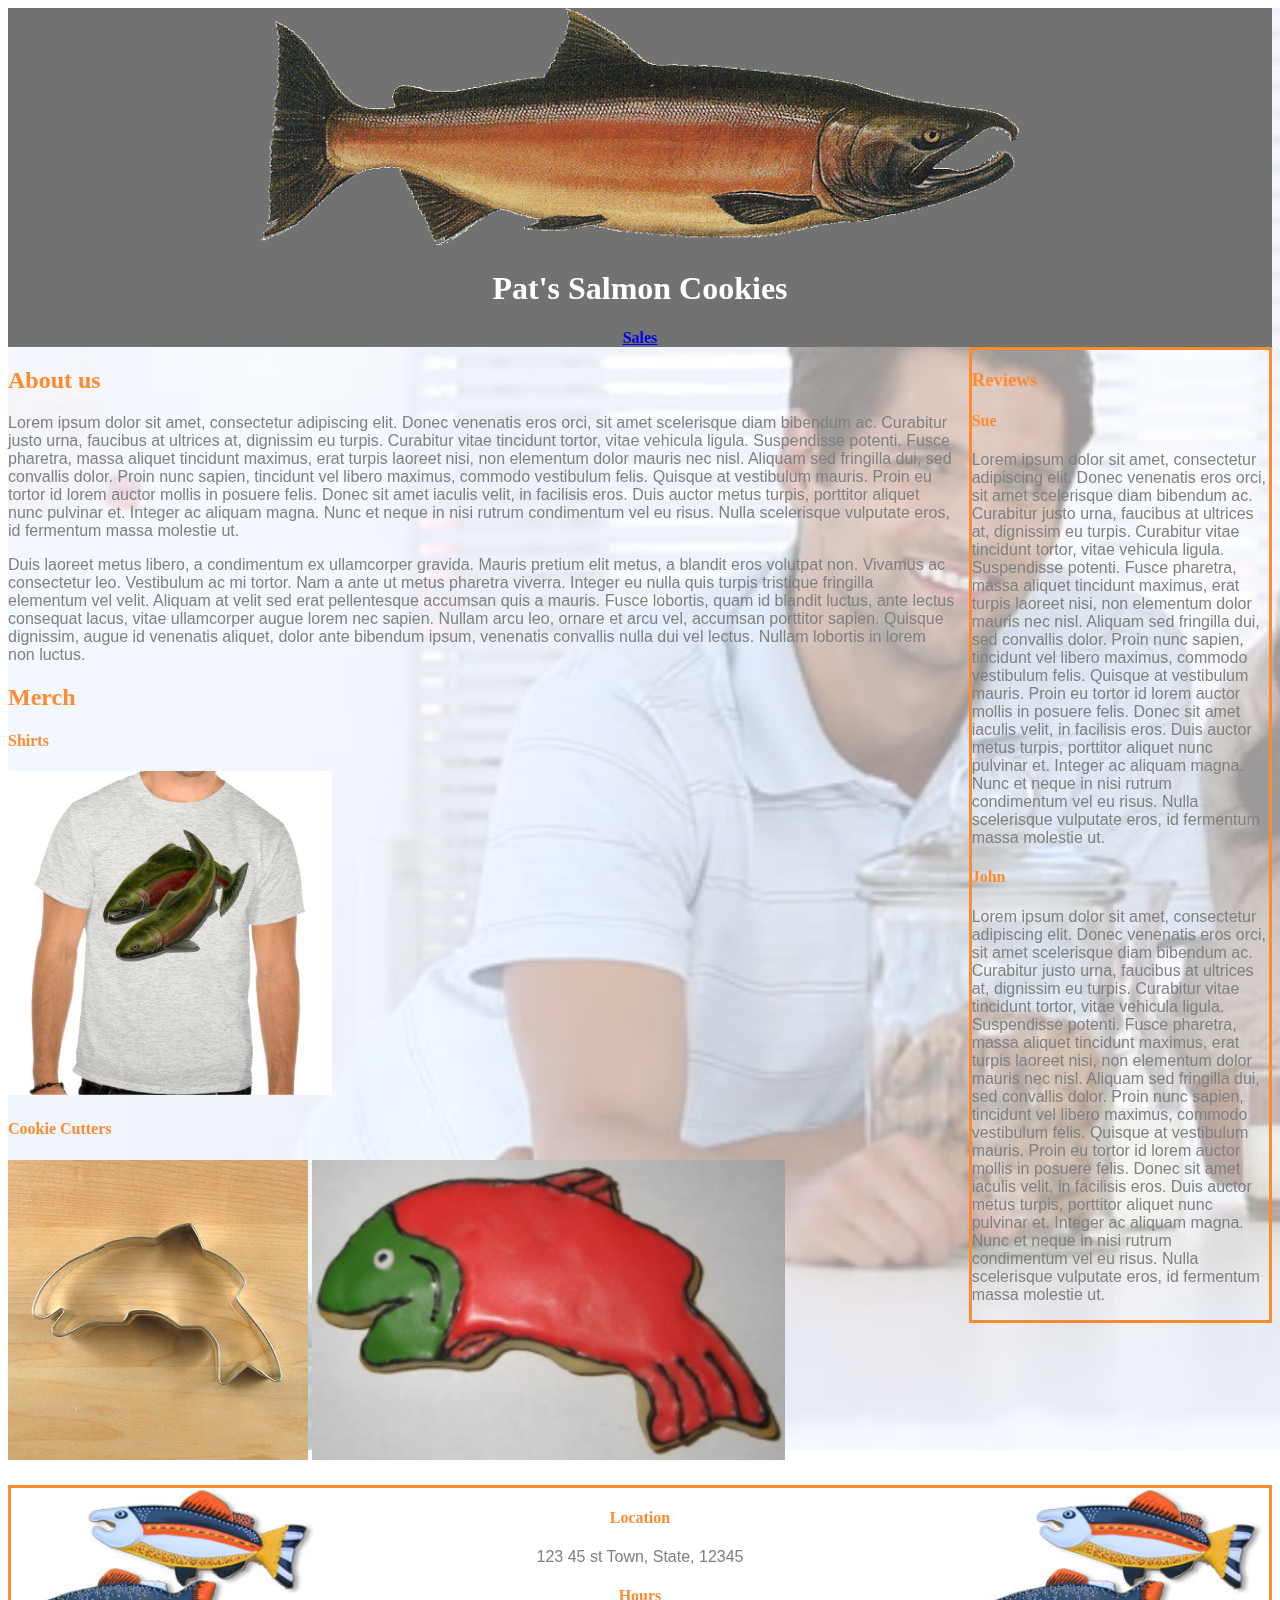
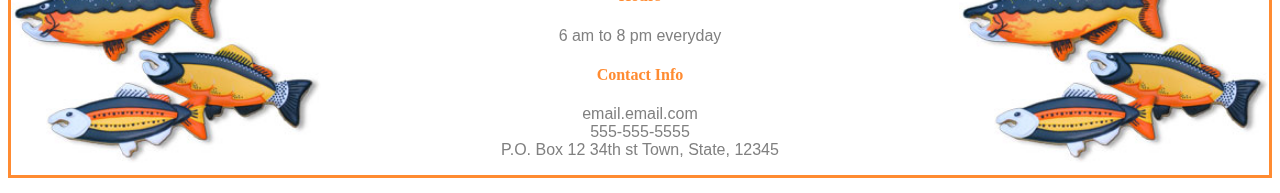
<file: index.html>
<!DOCTYPE html>

<html>
  <head>
    <title>Pat's Salmon Cookies</title>
    <link rel = "stylesheet" href = "style.css">
  </head>
  <body>
    <img id="back" src = "assets/family.jpg">
    <header>
      <img src = "assets/salmon.png" alt = "Salmon Logo">
      <h1>Pat's Salmon Cookies</h1>
      <nav><a href="sales.html">Sales</a></nav>
    </header>
      <main id = 'imain'>
        <h2 class = 'h'>About us</h2>
        <p class = 'p'>Lorem ipsum dolor sit amet, consectetur adipiscing elit. Donec venenatis eros orci, sit amet scelerisque diam bibendum ac. Curabitur justo urna, faucibus at ultrices at, dignissim eu turpis. Curabitur vitae tincidunt tortor, vitae vehicula ligula. Suspendisse potenti. Fusce pharetra, massa aliquet tincidunt maximus, erat turpis laoreet nisi, non elementum dolor mauris nec nisl. Aliquam sed fringilla dui, sed convallis dolor. Proin nunc sapien, tincidunt vel libero maximus, commodo vestibulum felis. Quisque at vestibulum mauris. Proin eu tortor id lorem auctor mollis in posuere felis. Donec sit amet iaculis velit, in facilisis eros. Duis auctor metus turpis, porttitor aliquet nunc pulvinar et. Integer ac aliquam magna. Nunc et neque in nisi rutrum condimentum vel eu risus. Nulla scelerisque vulputate eros, id fermentum massa molestie ut.</p>
        <p class = 'p'>Duis laoreet metus libero, a condimentum ex ullamcorper gravida. Mauris pretium elit metus, a blandit eros volutpat non. Vivamus ac consectetur leo. Vestibulum ac mi tortor. Nam a ante ut metus pharetra viverra. Integer eu nulla quis turpis tristique fringilla elementum vel velit. Aliquam at velit sed erat pellentesque accumsan quis a mauris. Fusce lobortis, quam id blandit luctus, ante lectus consequat lacus, vitae ullamcorper augue lorem nec sapien. Nullam arcu leo, ornare et arcu vel, accumsan porttitor sapien. Quisque dignissim, augue id venenatis aliquet, dolor ante bibendum ipsum, venenatis convallis nulla dui vel lectus. Nullam lobortis in lorem non luctus.</p>
        <h2 class = 'h'>Merch</h2>
        <h4 class = 'h'>Shirts</h4>
        <img src = "assets/shirt.jpg" alt = "shirt">
        <h4 class = 'h'>Cookie Cutters</h4>
        <img class="cut" src = "assets/cutter.jpg" alt = "Cookie cutter">
        <img class="cut" src = "assets/frosted-cookie.jpg" alt = "Cookie">
      </main>
      <aside class = 'c'>
        <h3 class = 'h'>Reviews</h3>
        <h4 class = 'h'>Sue</h4>
        <p class = 'p'>Lorem ipsum dolor sit amet, consectetur adipiscing elit. Donec venenatis eros orci, sit amet scelerisque diam bibendum ac. Curabitur justo urna, faucibus at ultrices at, dignissim eu turpis. Curabitur vitae tincidunt tortor, vitae vehicula ligula. Suspendisse potenti. Fusce pharetra, massa aliquet tincidunt maximus, erat turpis laoreet nisi, non elementum dolor mauris nec nisl. Aliquam sed fringilla dui, sed convallis dolor. Proin nunc sapien, tincidunt vel libero maximus, commodo vestibulum felis. Quisque at vestibulum mauris. Proin eu tortor id lorem auctor mollis in posuere felis. Donec sit amet iaculis velit, in facilisis eros. Duis auctor metus turpis, porttitor aliquet nunc pulvinar et. Integer ac aliquam magna. Nunc et neque in nisi rutrum condimentum vel eu risus. Nulla scelerisque vulputate eros, id fermentum massa molestie ut.</p>
        <h4 class = 'h'>John</h4>
        <p class = 'p'>Lorem ipsum dolor sit amet, consectetur adipiscing elit. Donec venenatis eros orci, sit amet scelerisque diam bibendum ac. Curabitur justo urna, faucibus at ultrices at, dignissim eu turpis. Curabitur vitae tincidunt tortor, vitae vehicula ligula. Suspendisse potenti. Fusce pharetra, massa aliquet tincidunt maximus, erat turpis laoreet nisi, non elementum dolor mauris nec nisl. Aliquam sed fringilla dui, sed convallis dolor. Proin nunc sapien, tincidunt vel libero maximus, commodo vestibulum felis. Quisque at vestibulum mauris. Proin eu tortor id lorem auctor mollis in posuere felis. Donec sit amet iaculis velit, in facilisis eros. Duis auctor metus turpis, porttitor aliquet nunc pulvinar et. Integer ac aliquam magna. Nunc et neque in nisi rutrum condimentum vel eu risus. Nulla scelerisque vulputate eros, id fermentum massa molestie ut.</p>
      </aside>
    <footer>
      <div>
        <img class = 'rightImg' src = "assets/fishies.jpg" alt = "Fish">
        <img class = 'leftImg' src = "assets/fishies.jpg" alt = "fish">
        <h4 class = 'h'>Location</h4>
        <p class = 'p'>123 45 st Town, State, 12345</p>
        <h4 class = 'h'>Hours</h4>
        <p class = 'p'>6 am to 8 pm everyday</p>
        <h4 class = 'h'>Contact Info</h4>
        <ul class = 'p'>
          <li>email.email.com</li>
          <li>555-555-5555</li>
          <li>P.O. Box 12 34th st Town, State, 12345</li>
        </ul>
      </div>
    </footer>
    <script src = "app.js"></script>
  </body>
</html>
</file>
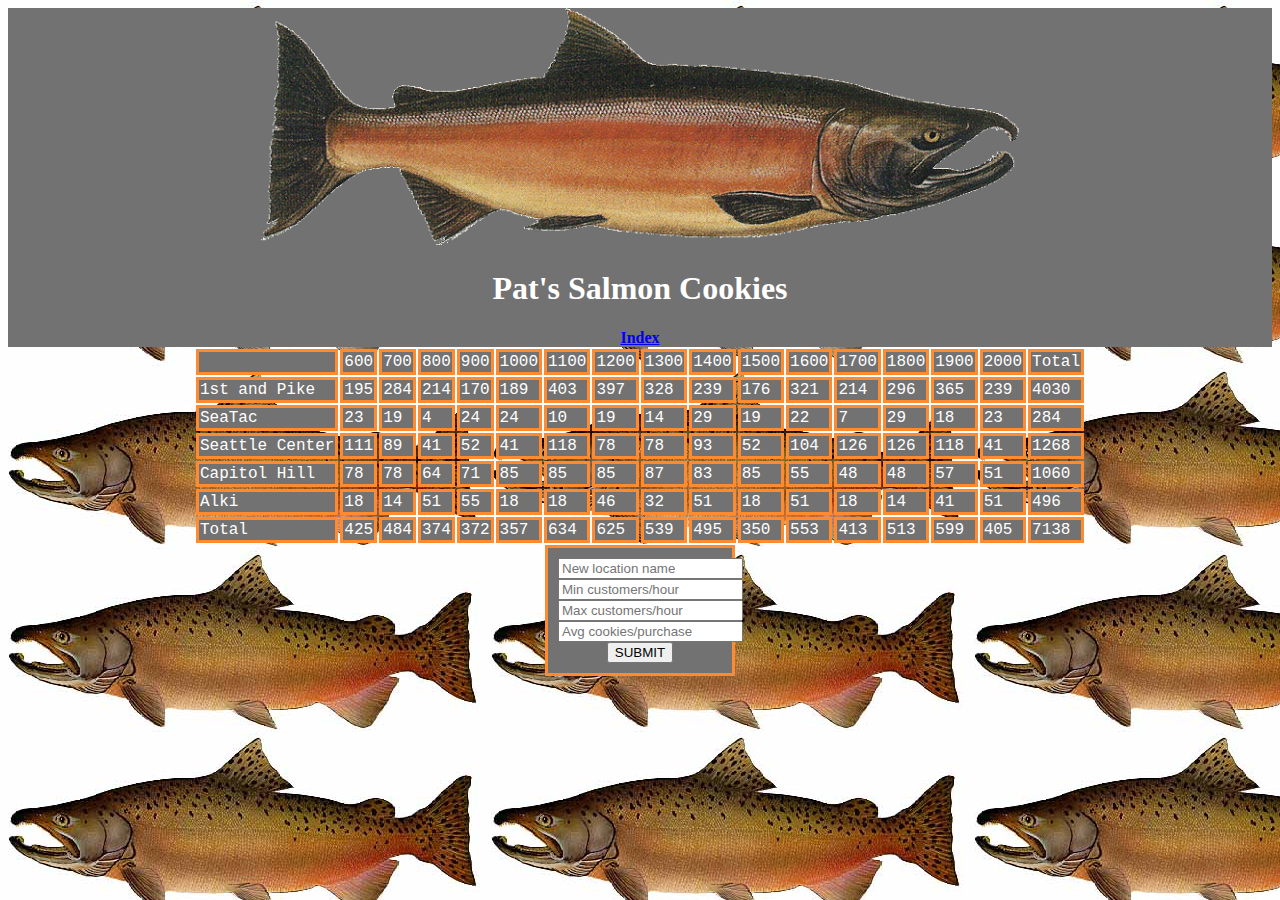
<file: sales.html>
<!DOCTYPE html>

<html>
  <head>
    <title>Pat's Salmon Cookies</title>
    <link rel = "stylesheet" href = "style.css">
  </head>
  <body id="sbody">
    <header>
      <img src = "assets/salmon.png" alt = "Salmon Logo">
      <h1>Pat's Salmon Cookies</h1>
      <nav><a href="index.html">Index</a></nav>
    </header>
    <main id = 'main'>
      <table id = 'tbl'></table>
      <form id = "frm">
        <input name = "storeName" type = "text" placeholder="New location name">
        <input name = "minCust" type = "number" min="0" placeholder="Min customers/hour">
        <input name = "maxCust" type = "number" min ="0" placeholder="Max customers/hour">
        <input name = "avgCookieBought" type = "number" min="0" step="0.01" placeholder="Avg cookies/purchase">
        <button type = "submit">SUBMIT</button>
      </form>
    </main>
    <script src = "app.js"></script>
  </body>
</html>
</file>
<file: style.css>
* {
  box-sizing: border-box;
}

#sbody {
  background-image: url(assets/chinook.jpg);
}

header {
  background: #727272;
  font-family: 'Martel', serif;
  font-weight: bold;
  color: white;
  text-align: center;
}

header img {
  width: 60%;
}

.h {
  font-family: Avenir, serif;
  color: #FF8B31;
}

.p {
  font-family: 'Helvetica', sans-serif;
  color: grey;
}

#imain {
  position: relative;
  float: left;
  width: 75%;
}

aside {
  width: 24%;
  border: solid;
  border-color: #FF8b31;
  float: right;
}

footer {
  text-align: center;
  height: 300px;
  bottom: 0px;
  margin-top: 90%
}

footer div {
  border: solid;
  border-color: #FF8B31;
}

#main {
  text-align: -webkit-center;
  font-family: 'courier', monospace;
  color: #002A2A
}

.leftImg {
  position: relative;
  display: inline;
  float: right;
  height: 275px;
}

.rightImg {
  position: relative;
  display: inline;
  float: left;
  height: 275px;
}

footer li {
  list-style: none;
}

td {
  color: white;
  background: #727272;
  border: solid;
  border-color: #FF8B31;
}

input {
  display: block;
}

form {
  padding: 10px;
  background: #727272;
  border: solid;
  border-color: #FF8B31;
  width: 190px;
}

.cut {
  height: 300px;
}

#back {
  position: fixed;
  z-index: -1;
  opacity: 0.4;
  width: 200%;
}
</file>
